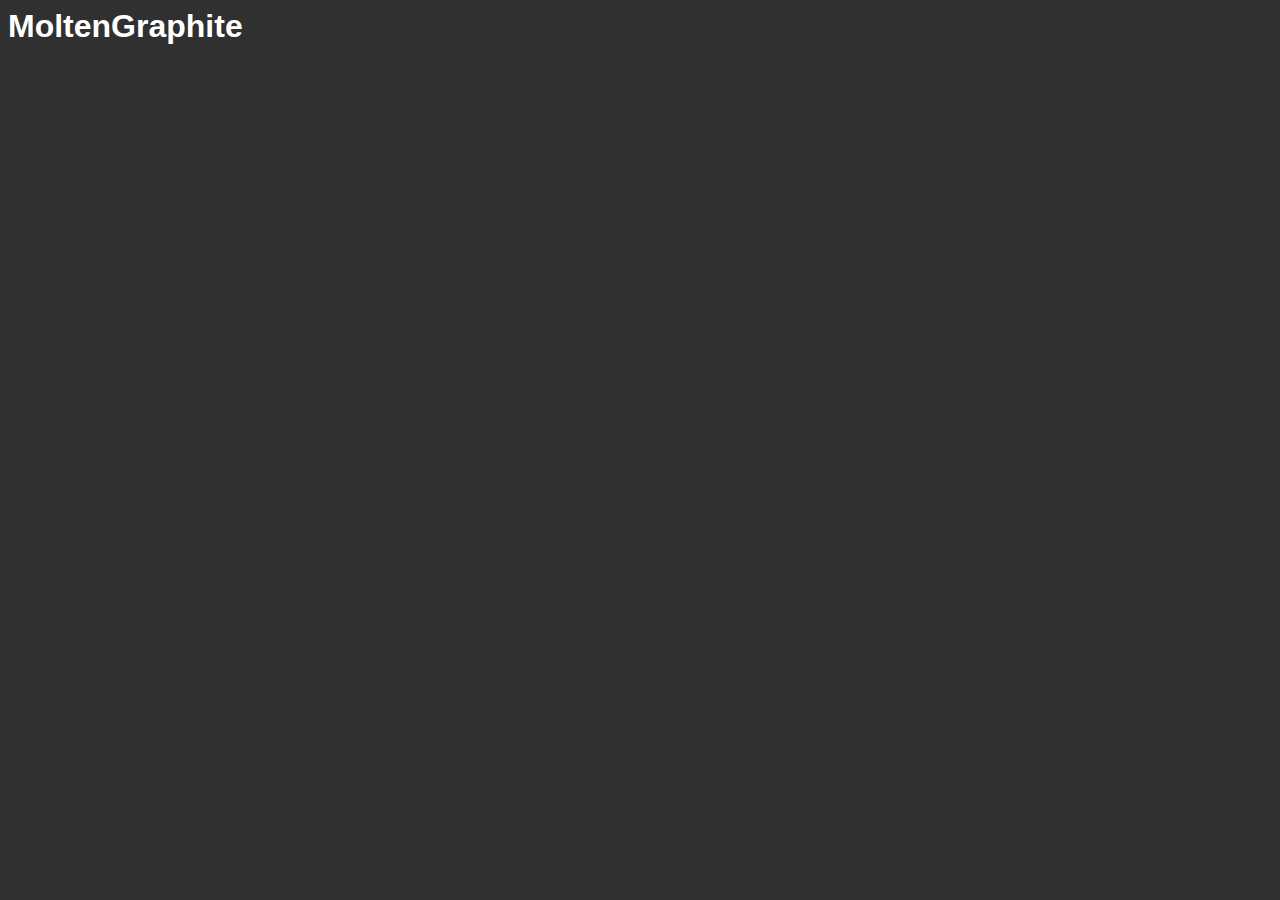
<file: userinfo.html>
<html>
<head>
  <link rel="stylesheet" href="index.css" />
</head>
<body>
  <script src="userinfo.js"></script>
  <h1>MoltenGraphite</h1>
  <table>
    <tbody>
      <tr>
        <td>
          <h1 id="username"></h1>
          <h3 id="email"></h3>
        </td>
      </tr>
    </tbody>
  </table>
</body>
</html>
</file>
<file: index.css>
@-webkit-keyframes glow {
  0% {text-shadow: 0px 0px 15px}
  50% {text-shadow: 0px 0px 25px}
  100% {text-shadow: 0px 0px 14px}
}
html {
  font-family: sans-serif;
  color: white;
  background-color: #303030;
}
a {
  color: cyan;
  animation: glow 1s infinite;
}
.title {
  font-size: 50px;
  animation: glow 1s infinite;
}
.avatar {
  width:100px;height:100px;
}
</file>
